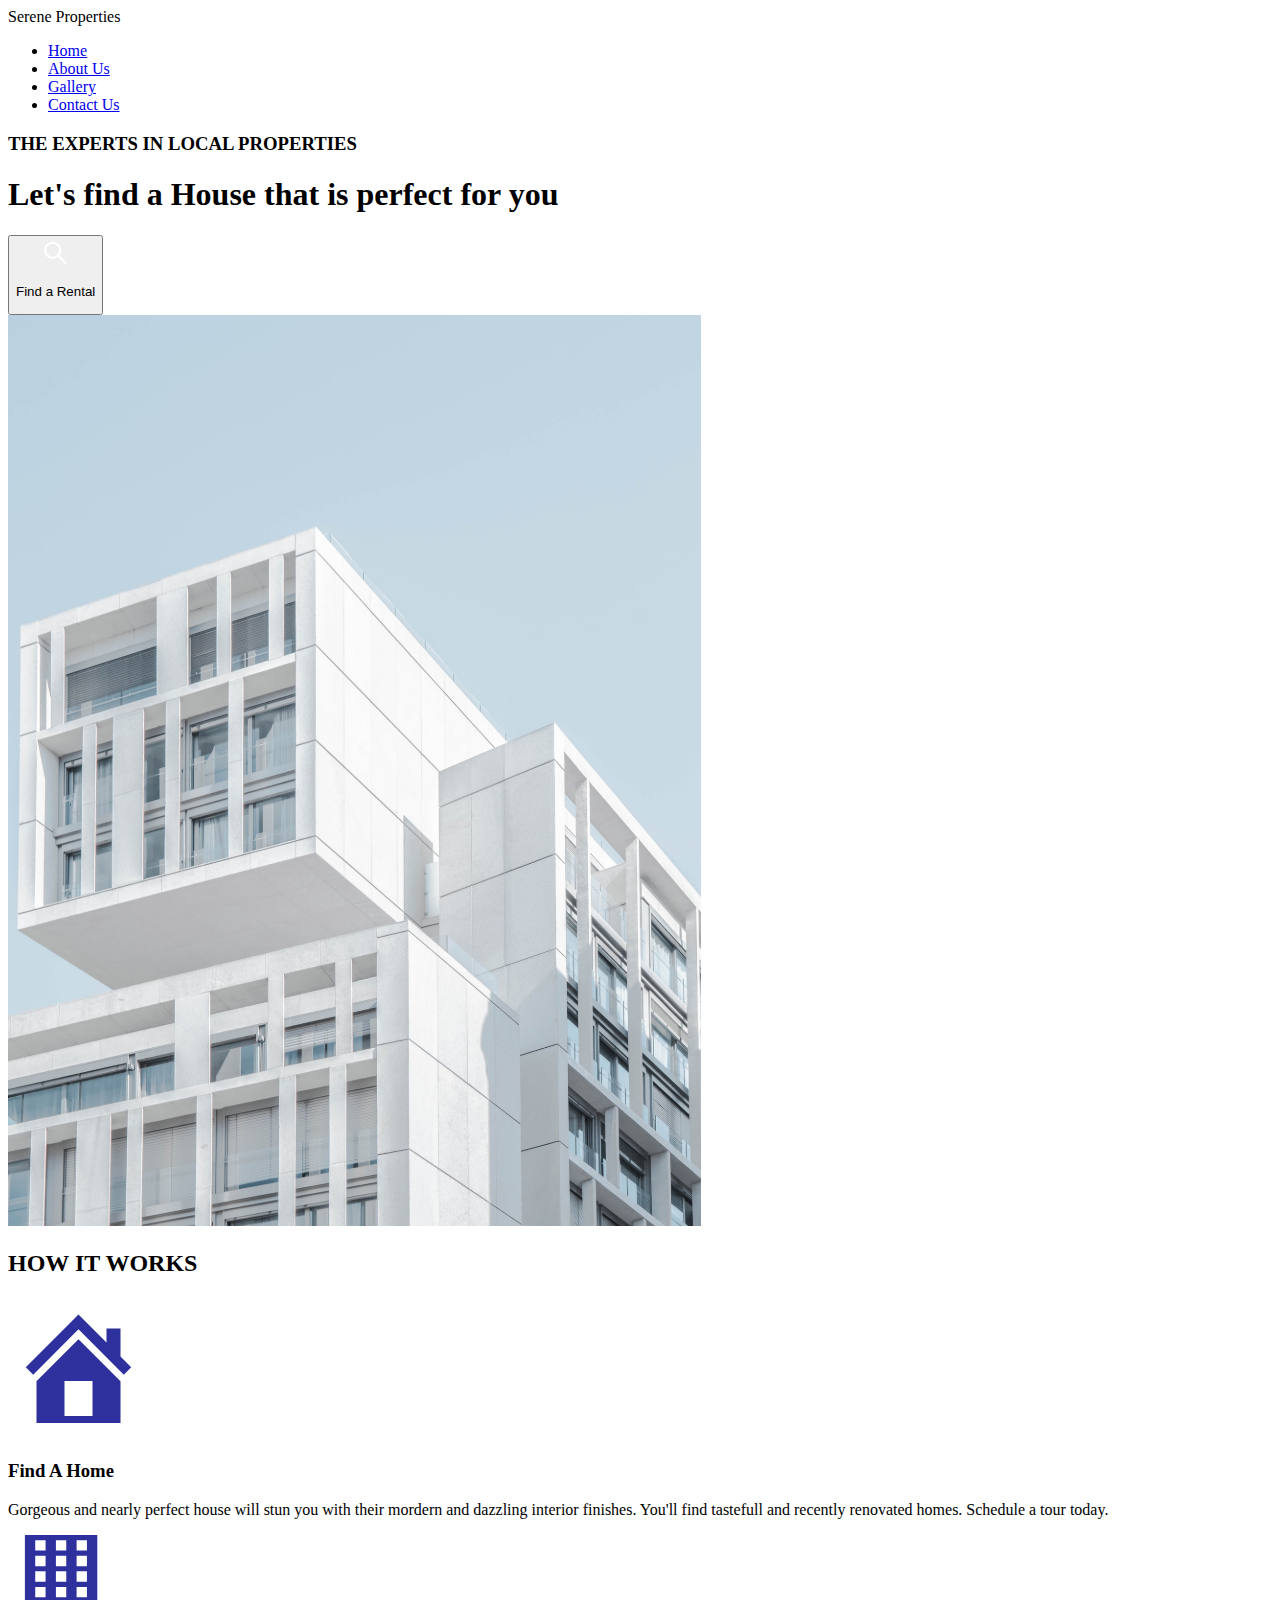
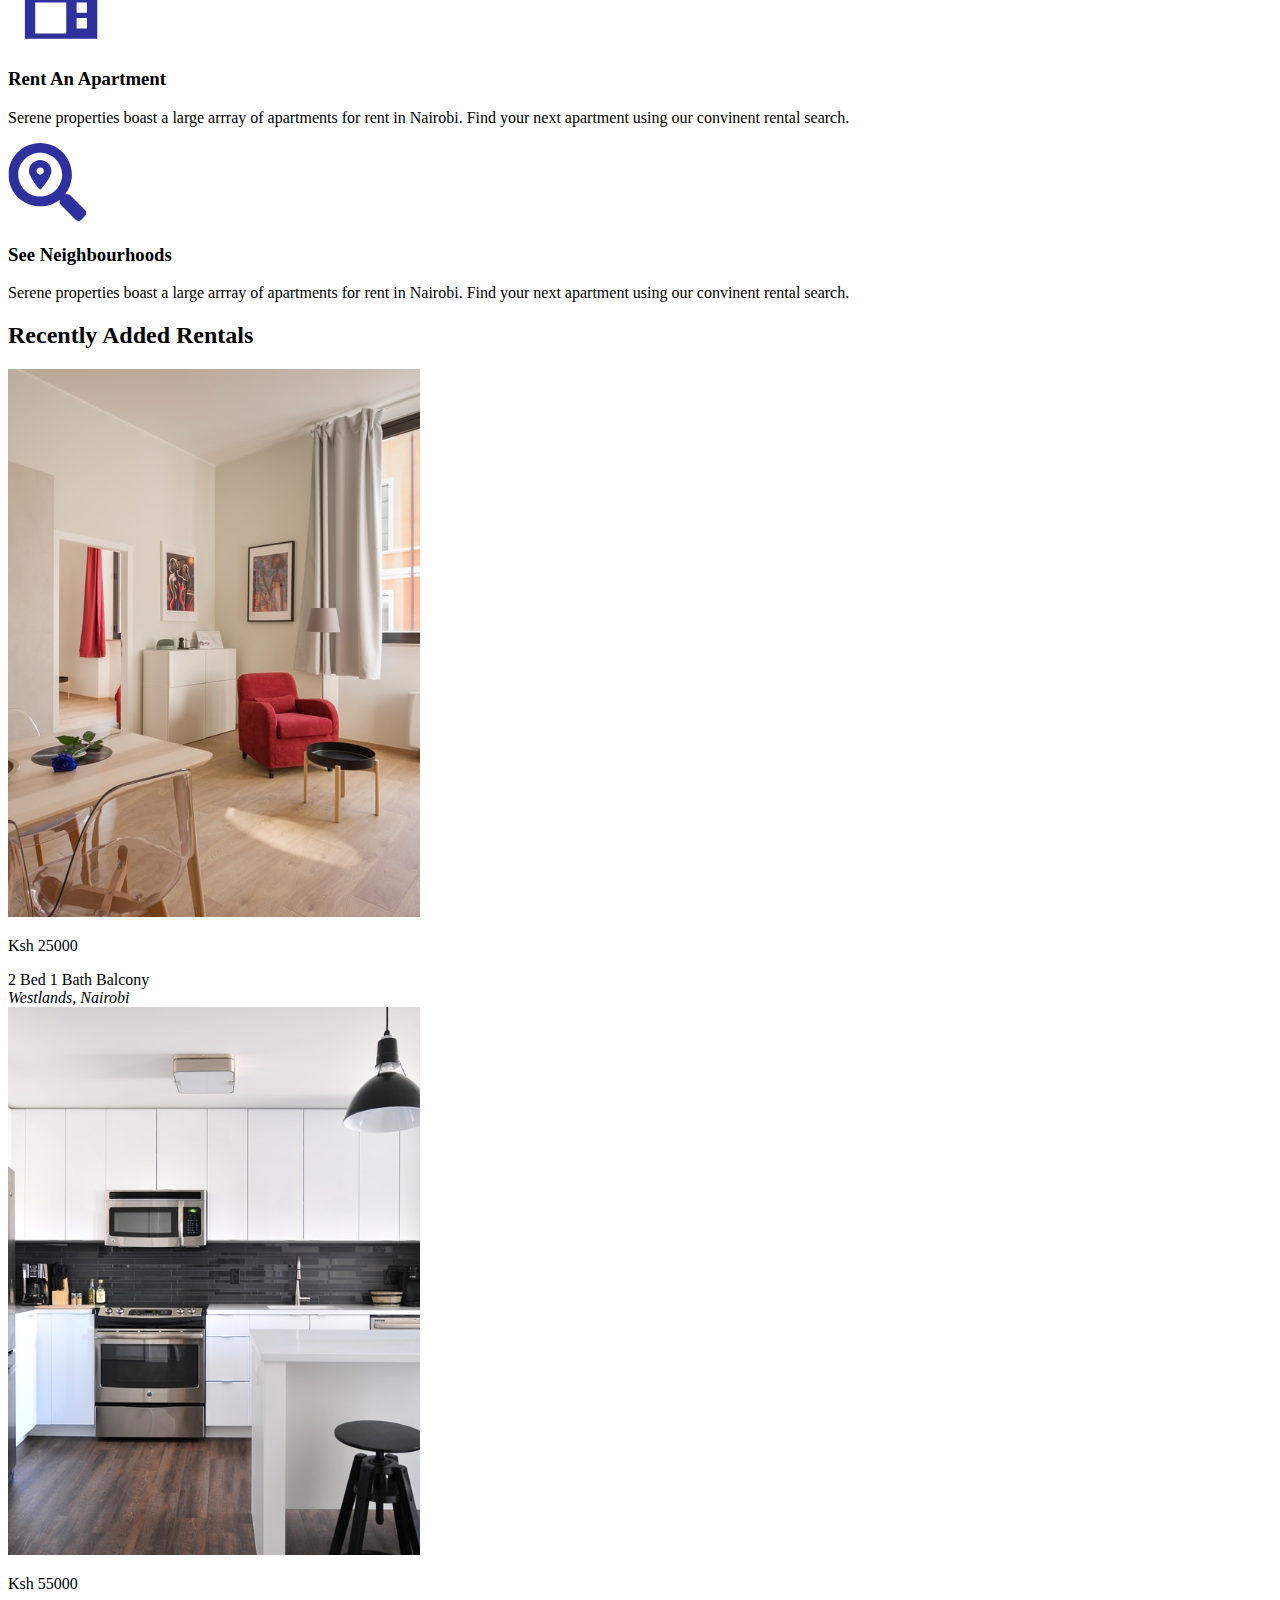
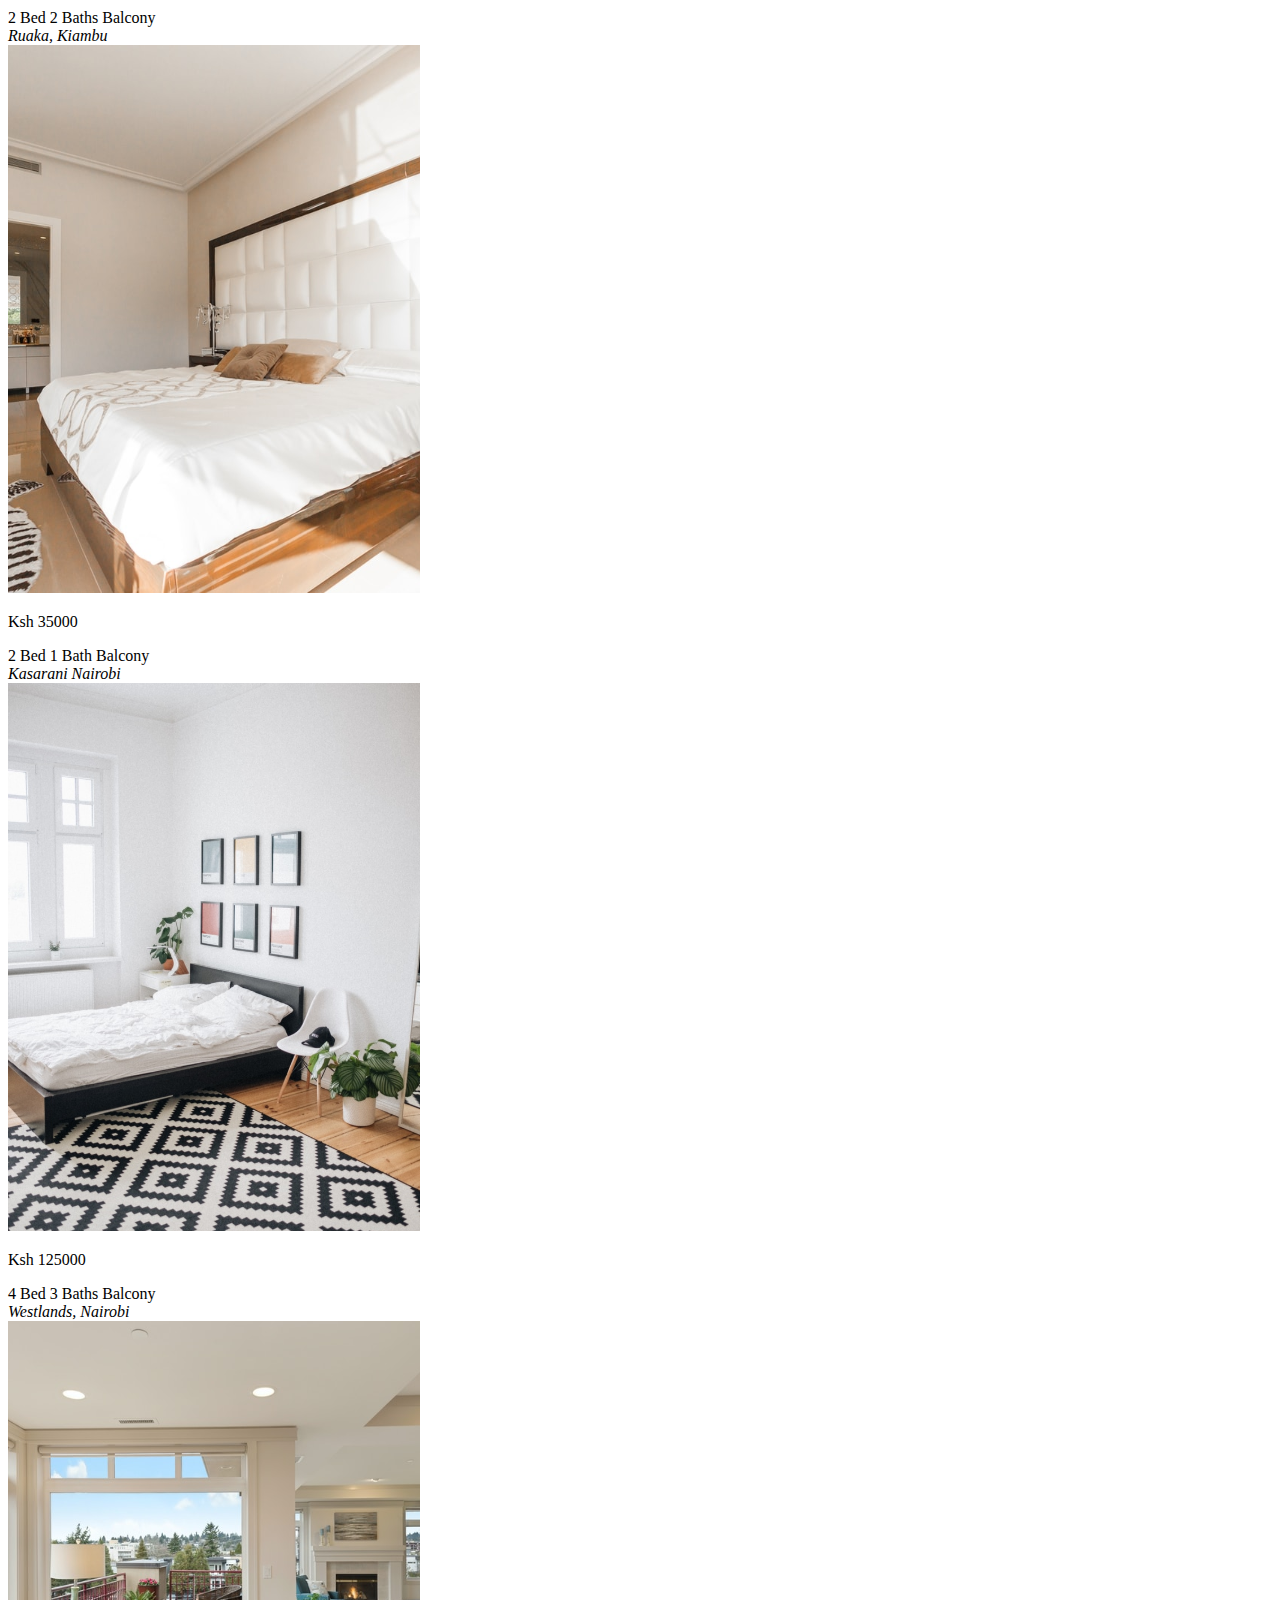
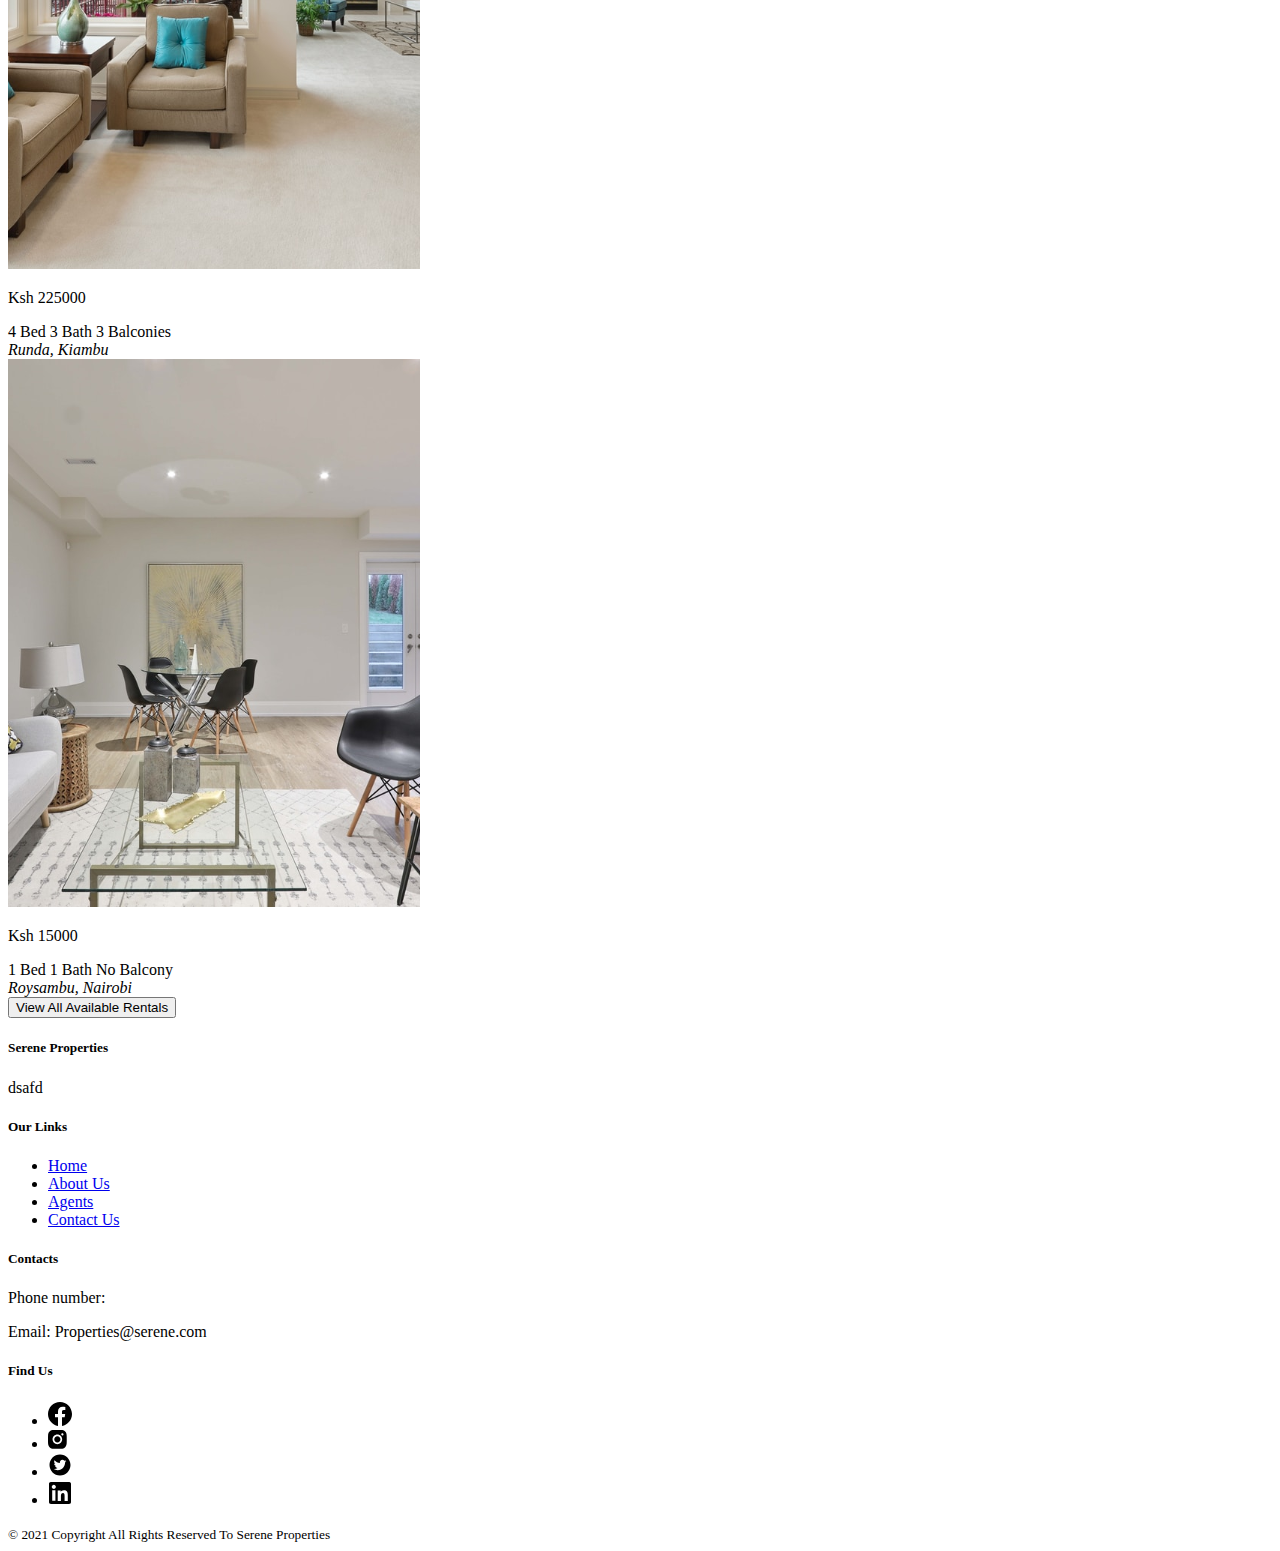
<file: index.html>
<!DOCTYPE html>
<html lang="en">
<head>
    <meta charset="UTF-8">
    <meta http-equiv="X-UA-Compatible" content="IE=edge">
    <meta name="viewport" content="width=device-width, initial-scale=1.0">
    <title>Document</title>
</head>
<body>
    <!-- hero section begins -->
    <section id="hero-section">
        <header>
            <div class="logo">Serene Properties</div>
            <nav>
                <ul>
                    <li><a href="#">Home</a></li>
                    <li><a href="#">About Us</a></li>
                    <li><a href="#">Gallery</a></li>
                    <li><a href="#">Contact Us</a></li>
                </ul>
            </nav>
            <div class="header-line"></div>
        </header>
        <div class="flex-container">
            <div class="hero-content">
                <h3>THE EXPERTS IN LOCAL PROPERTIES</h3>
                <h1>Let's find a House that is perfect for you</h1>
                <button class="rounded">
                    <img src="assets/images/search-icon.svg" alt="">
                    <p>Find a Rental</p>
                </button>
            </div>
            <img src="assets/images/image1.svg" alt="House">
        </div>
    </section>
    <!-- hero section ends -->

    <!-- how it works section begins -->
    <section id="howItWorks">
        <h2>HOW IT WORKS</h2>
        <div class="flex-container">
            <div class="how-it-works-content">
                <img src="assets/images/home-icon.svg" alt="Home-icon">
                <h3>Find A Home</h3>
                <p>Gorgeous and nearly perfect house will stun you with their mordern 
                    and dazzling interior finishes. You'll find tastefull and recently renovated homes. Schedule a tour today.
                </p>
            </div>
            <div class="how-it-works-content">
                <img src="assets/images/apartment-icon.svg" alt="Apartment-icon">
                <h3>Rent An Apartment</h3>
                <p>
                    Serene properties boast a large arrray of apartments for rent in Nairobi.
                    Find your next apartment using our convinent rental search.
                </p>
            </div>
            <div class="how-it-works-content">
                <img src="assets/images/search-location-icon.svg" alt="search-location-icon">
                <h3>See Neighbourhoods</h3>
                <p>
                    Serene properties boast a large arrray of apartments for rent in Nairobi.
                    Find your next apartment using our convinent rental search.
                </p>
            </div>
        </div>
    </section>
    <!-- how it works section ends -->

    <!-- recently added section begins -->
    <section id="recentlyAdded">
        <h2>Recently Added Rentals</h2>
        <div class="flex-container">
            <div class="card-item">
                <img src="assets/images/apartment-1.svg" alt="Apartment">
                <div class="apartment-details">
                    <p>Ksh 25000</p>
                    <span>2 Bed</span>
                    <span>1 Bath</span>
                    <span>Balcony</span>
                    <address>Westlands, Nairobi</address>
                </div>
            </div>
            <div class="card-item">
                <img src="assets/images/apartment-2.svg" alt="Apartment">
                <div class="apartment-details">
                    <p>Ksh 55000</p>
                    <span>2 Bed</span>
                    <span>2 Baths</span>
                    <span>Balcony</span>
                    <address>Ruaka, Kiambu</address>
                </div>
            </div>
            <div class="card-item">
                <img src="assets/images/apartment-3.svg" alt="Apartment">
                <div class="apartment-details">
                    <p>Ksh 35000</p>
                    <span>2 Bed</span>
                    <span>1 Bath</span>
                    <span>Balcony</span>
                    <address>Kasarani Nairobi</address>
                </div>
            </div>
            <div class="card-item">
                <img src="assets/images/apartment-4.svg" alt="Apartment">
                <div class="apartment-details">
                    <p>Ksh 125000</p>
                    <span>4 Bed</span>
                    <span>3 Baths</span>
                    <span>Balcony</span>
                    <address>Westlands, Nairobi</address>
                </div>
            </div>
            <div class="card-item">
                <img src="assets/images/apartment-5.svg" alt="Apartment">
                <div class="apartment-details">
                    <p>Ksh 225000</p>
                    <span>4 Bed</span>
                    <span>3 Bath</span>
                    <span>3 Balconies</span>
                    <address>Runda, Kiambu</address>
                </div>
            </div>
            <div class="card-item">
                <img src="assets/images/apartment-6.svg" alt="Apartment">
                <div class="apartment-details">
                    <p>Ksh 15000</p>
                    <span>1 Bed</span>
                    <span>1 Bath</span>
                    <span>No Balcony</span>
                    <address>Roysambu, Nairobi</address>
                </div>
            </div>
        </div>
       <button class="rounded">View All Available Rentals</button>
    </section>
    <!-- recently added section ends -->

    <!-- footer begins -->
    <footer>
        <div class="flex-container">
            <div class="footer-info1">
                <h5>Serene Properties</h5>
                <p>dsafd</p>
            </div>
            <div class="footer-info2">
                <h5>Our Links</h5>
                <ul>
                    <li><a href="#">Home</a></li>
                    <li><a href="#">About Us</a></li>
                    <li><a href="#">Agents</a></li>
                    <li><a href="#">Contact Us</a></li>
                </ul>
            </div>
            <div class="footer-info3">
                <h5>Contacts</h5>
                <p>Phone number: </p>
                <p>Email: Properties@serene.com</p>
            </div>
            <div class="footer-info4">
                <h5>Find Us</h5>
                <ul>
                    <li> <a href="#"><img src="assets/images/facebook-icon.svg" alt="facebook-icon"></a></li>
                    <li> <a href="#"><img src="assets/images/instagram-icon.svg" alt="instagram-icon"></a></li>
                    <li> <a href="#"><img src="assets/images/twitter-icon.svg" alt="twitter-icon"></a></li>
                    <li> <a href="#"><img src="assets/images/linkedin-icon.svg" alt="linkedin-icon"></a></li>
                </ul>
            </div>
        </div>
        <small>&copy;  2021 Copyright All Rights Reserved To Serene Properties</small>
    </footer>
    <!-- footer ends -->
    
</body>
</html>
</file>
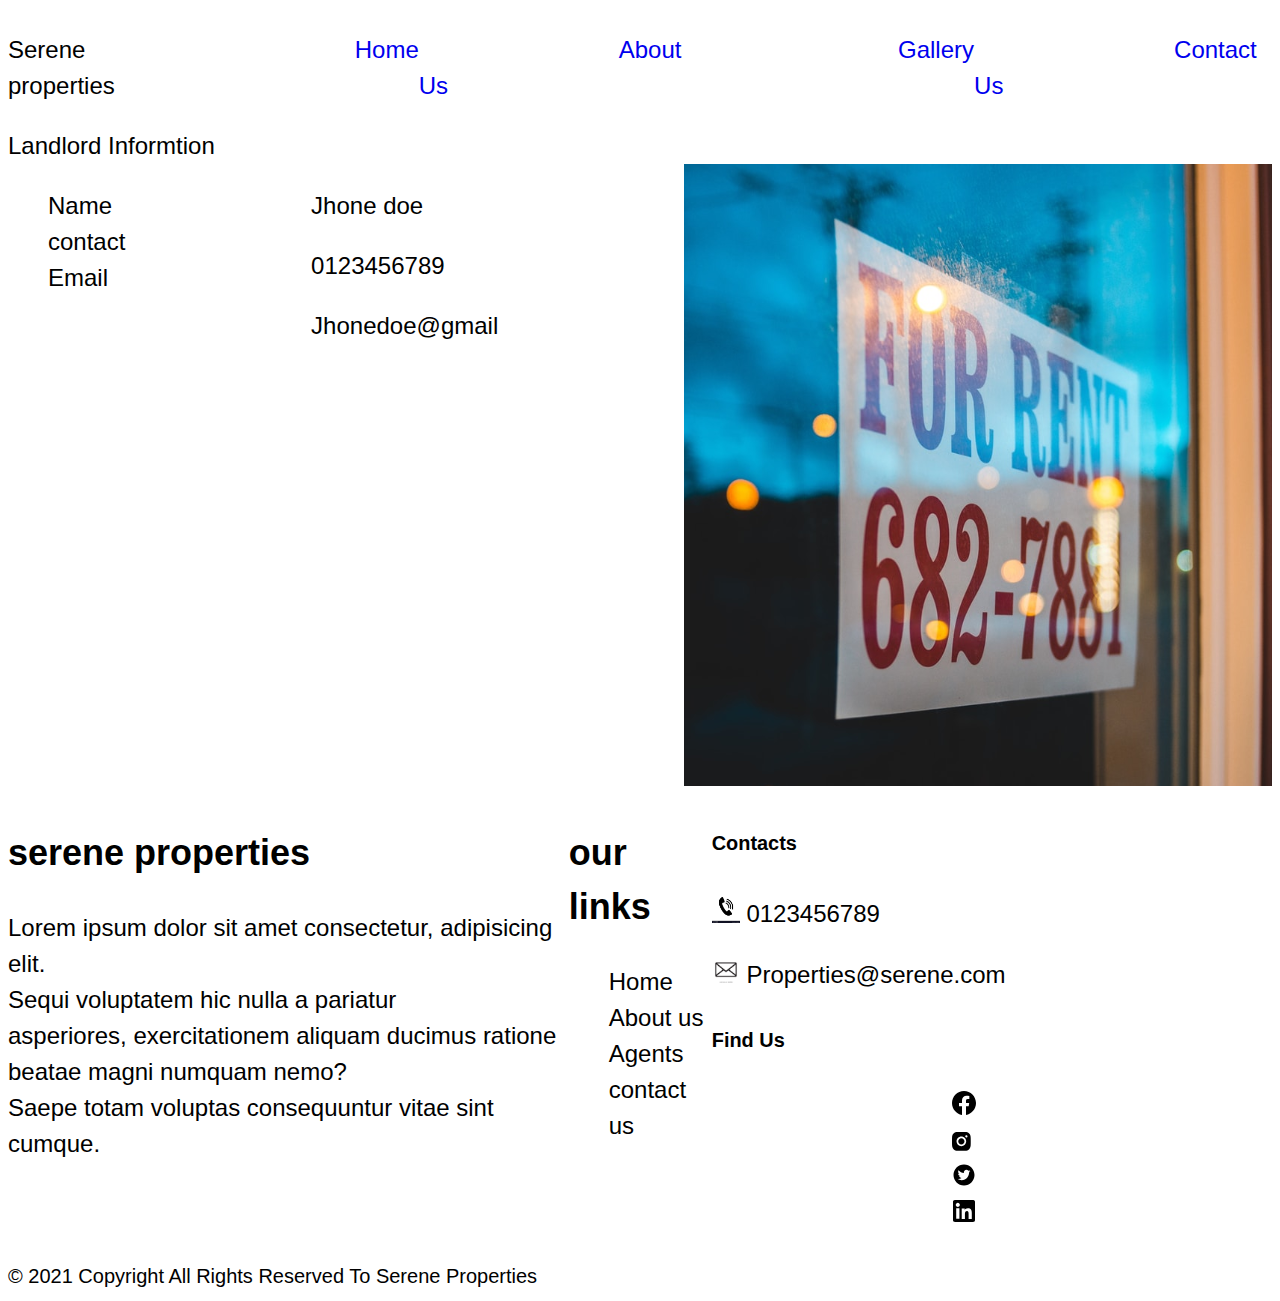
<file: home.html>
<!DOCTYPE html>
<html>
    <head>
        <link rel="stylesheet" href="./home.css">


    </head>
    <body>
        <header>
            <nav class="logo">
                <p>Serene <br>properties</p>
                
                <ul class="links">
                    <li><a href="#">Home</a></li>
                    <li><a href="#">About Us</a></li>
                    <li><a href="#">Gallery</a></li>
                    <li><a href="#">Contact Us</a></li>
                </ul>
            </nav>
            <div class="header-line"></div>
        </header>
        <hi>Landlord Informtion</hi>
        <section class="sidebar">
             
       <div>       
        <ul>
            <li>Name</li>
            <li>contact</li>
            <li>Email</li>

        </ul>
        </div>
        <div>
            <p>Jhone doe</p>
            <p>0123456789</p>
            <p>Jhonedoe@gmail</p>            
        </div>
        <div class="photo">
            <img src="Rectangle 78.svg">
        </div>
    </section>
        <div class="footer">
            <div>
                <h2>serene properties</h2>
               <p> Lorem ipsum dolor sit amet consectetur, adipisicing elit. <br>
                Sequi voluptatem hic nulla a pariatur <br>
                asperiores, exercitationem aliquam ducimus ratione <br>
                beatae magni numquam nemo?<br>
                 Saepe totam voluptas consequuntur vitae sint cumque.
            </p>
                </div>
                <div>
              <h2>our links</h2>
              <ul>
                    <li>Home</li>
                    <li>About us</li>
                    <li>Agents</li>
                    <li>contact us</li>       

                </ul>
                </div>
             <div>
            <h5>Contacts</h5>
            <p><img src="[data-uri]" width="5%"> 0123456789 </p>
            <p><img src="./mail.jpg" width="5%"> Properties@serene.com</p>
         
            <h5>Find Us</h5>
            <ul>
                <li> <a href="#"><img src="assets/images/facebook-icon.svg" alt="facebook-icon"></a></li>
                <li> <a href="#"><img src="assets/images/instagram-icon.svg" alt="instagram-icon"></a></li>
                <li> <a href="#"><img src="assets/images/twitter-icon.svg" alt="twitter-icon"></a></li>
                <li> <a href="#"><img src="assets/images/linkedin-icon.svg" alt="linkedin-icon"></a></li>
            </ul>
         </div>
    </div>
    <small>&copy;  2021 Copyright All Rights Reserved To Serene Properties</small>
<!-- footer ends -->

    </body>
</html>
</file>
<file: home.css>
ul {
    list-style: none;
  }
  
body {
    font-family: "Poppins", sans-serif;
    font-size: 1.5rem;
    line-height: 1.5;
  }
  .logo{
      display: flex;
  }
.links {
    display: flex;
}
a{
    text-decoration: none;
    justify-content: space-between;
    padding-left: 200px;
}
.sidebar{
    
    display: flex;
    justify-content: space-between;
}

.flex-container{
    display: flex;
}
  .header .navbar{
    margin-bottom: 2rem;
    background-color: #fcf9f6fa;
    padding: 2rem;
  }

.footer{
    display: flex;
    justify-content: space-between;
}
</file>
